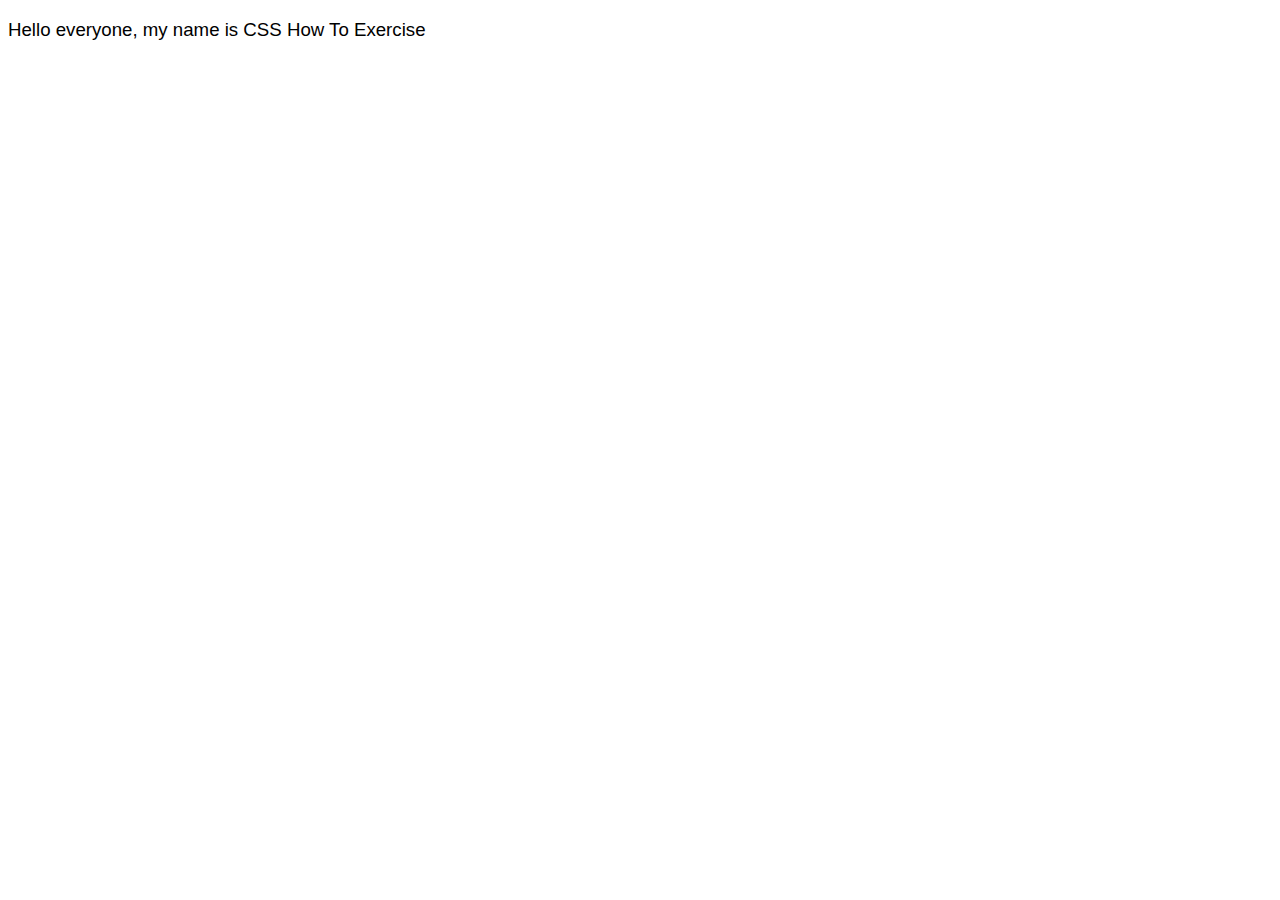
<file: exercises/exercise1/index.html>
<!DOCTYPE html>
<html lang="en">
<head>
    <title>Exercise 1</title>
    <!-- Link to the external CSS file -->
    <link rel="stylesheet" href="style.css">
</head>
<body>
    <p>Hello everyone, my name is CSS How To Exercise</p>
</body>
</html>
</file>
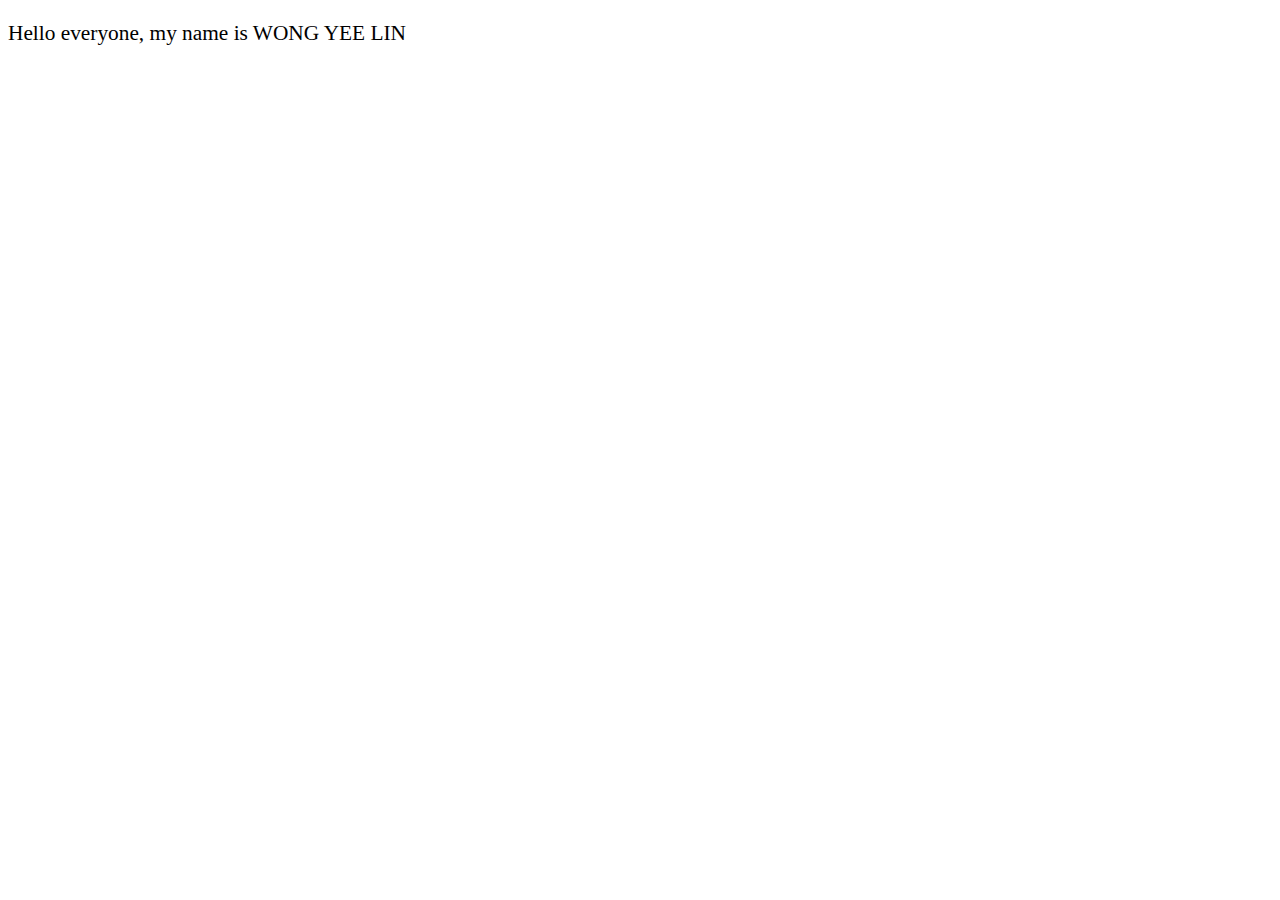
<file: exercises/exercise2/index.html>
<!DOCTYPE html>
<html lang="en">
<head>
    <meta charset="UTF-8">
    <meta name="viewport" content="width=device-width, initial-scale=1.0">
    <title>Exercise 2</title>
</head>
<body>
    <p style="font-family: Times New Roman, serif; font-size: 16pt;">Hello everyone, my name is WONG YEE LIN</p>
</body>
</html>
</file>
<file: exercises/exercise1/style.css>
p {
    font-family: Verdana, sans-serif;
    font-size: 14pt;
}
</file>
